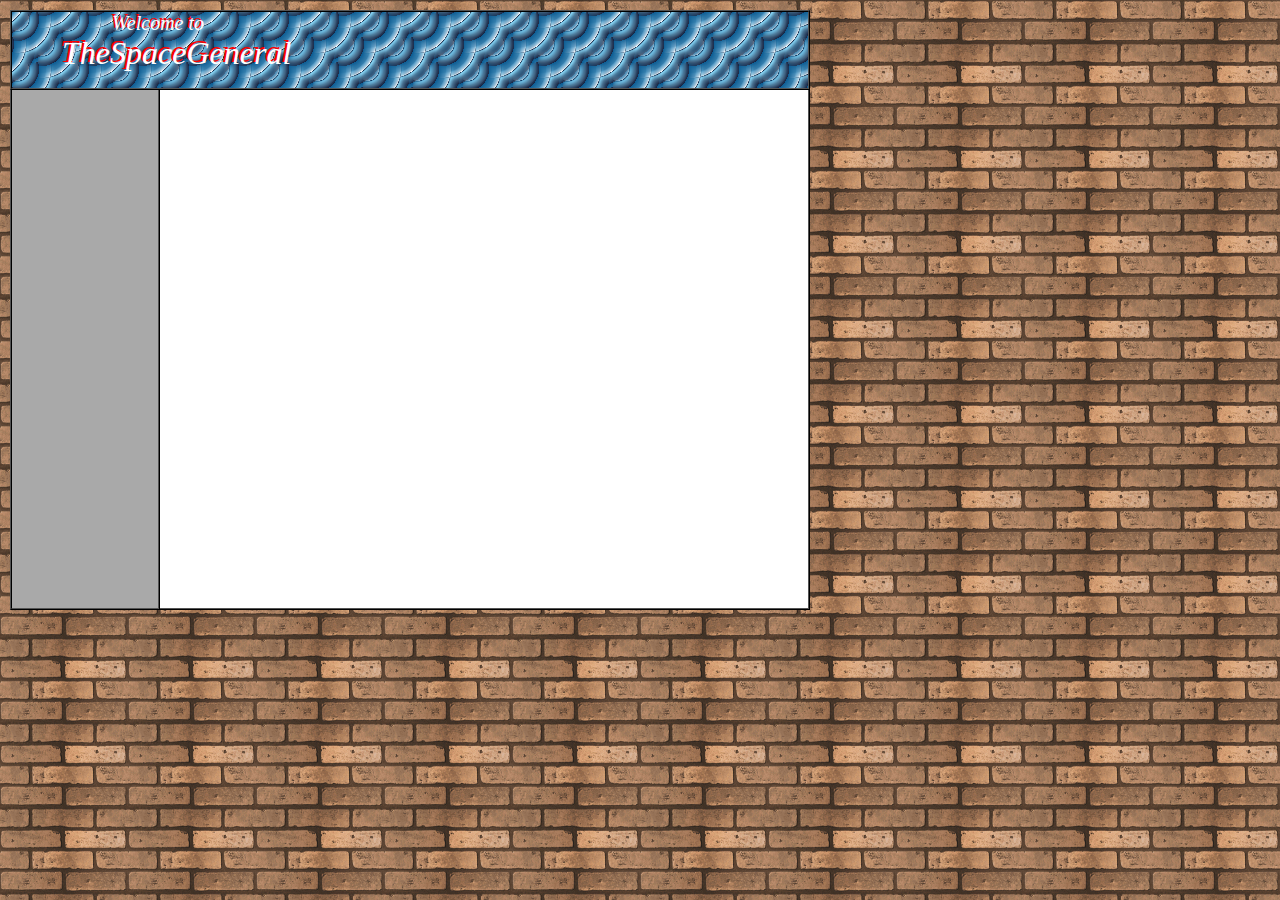
<file: index.html>
<!DOCTYPE html PUBLIC "-//W3C//DTD XHTML 1.0 Strict//EN" "http://www.w3.org/TR/xhtml1/DTD/xhtml1-strict.dtd">
<html xmlns="http://www.w3.org/1999/xhtml" xml:lang="en" lang="en">
	<head>
		<meta http-equiv="Content-Type" content="text/html; charset=UTF-8" />
			<link rel="stylesheet" href="css/style.css"></link>
				<style type="text/css"></style>
					<title>TheSpaceGeneral</title>
						
	</head>
		<body>
			<div id="container" >
				<div id="header">
					<div class="headtextsub">Welcome to</div>
						<div class="headtextmain">TheSpaceGeneral</div>
				</div>
					
						
							<div id="sidebar">
							    <center>
                                                                <h2></h2>
                                                            </center>
                                                        </div>
								<div id="content">
									
								</div>
						
			</div>
				
		</body>
</html>
</file>
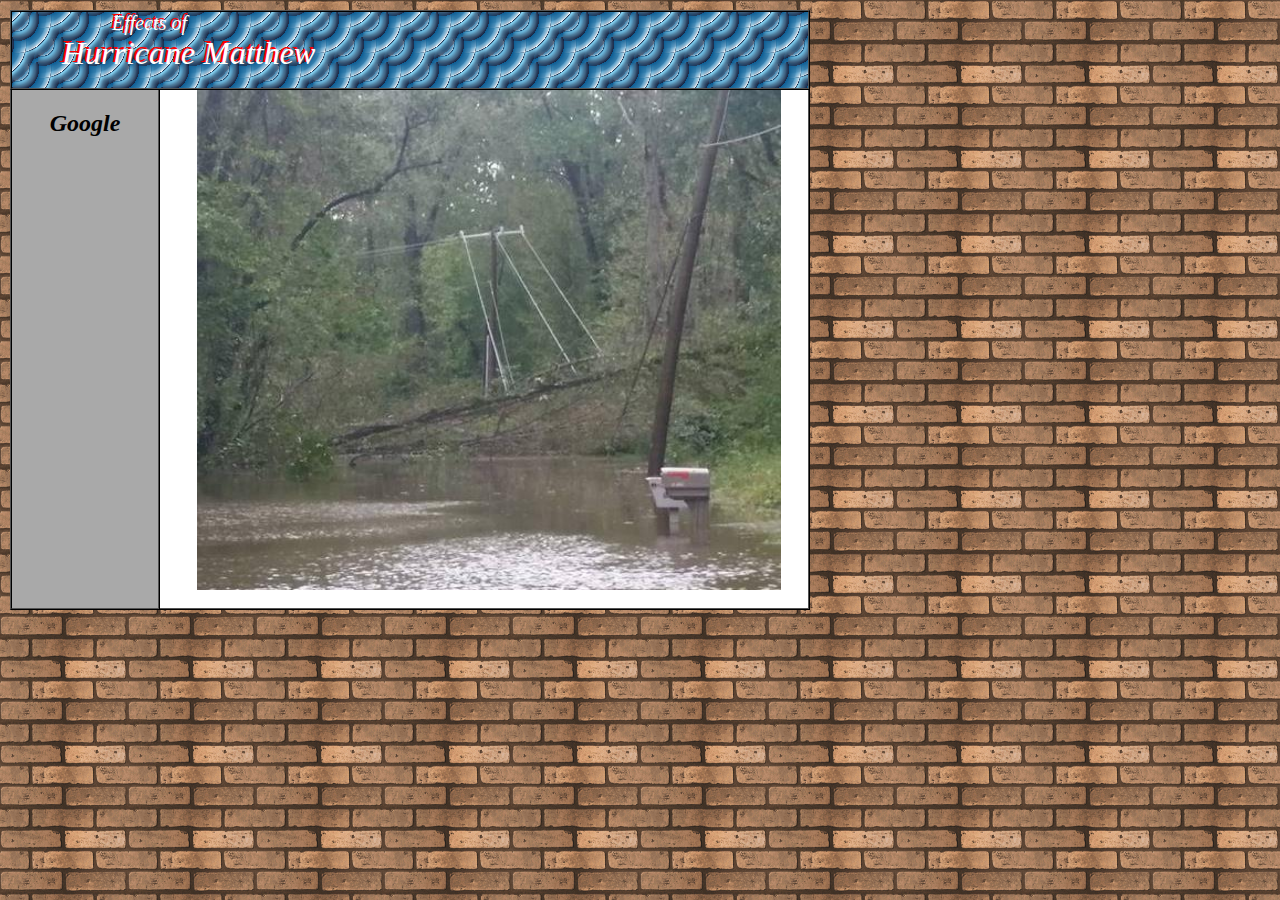
<file: Hurricane-Matthew/index.html>
<!DOCTYPE html PUBLIC "-//W3C//DTD XHTML 1.0 Strict//EN" "http://www.w3.org/TR/xhtml1/DTD/xhtml1-strict.dtd">
<html xmlns="http://www.w3.org/1999/xhtml" xml:lang="en" lang="en">
	<head>
		<meta http-equiv="Content-Type" content="text/html; charset=UTF-8" />
			<link rel="stylesheet" href="https://thespacegeneral.github.io/css/style.css"></link>
				<style type="text/css"></style>
					<title>The Effects of Hurricane Matthew</title>
						
	</head>
		<body>
			<div id="container" >
				<div id="header">
					<div class="headtextsub">Effects of</div>
						<div class="headtextmain">Hurricane Matthew</div>
				</div>
					
						
							<div id="sidebar">
							    <center>
                                                                <h2><a href="http://www.google.com">Google</a></h2>
                                                            </center>
                                                        </div>
								<div id="content">
									<center>
										<img src="m_1.jpg" alt="m_1" height="500px" width="90%">
									</center>
								</div>
						
			</div>
				
		</body>
</html>
</file>
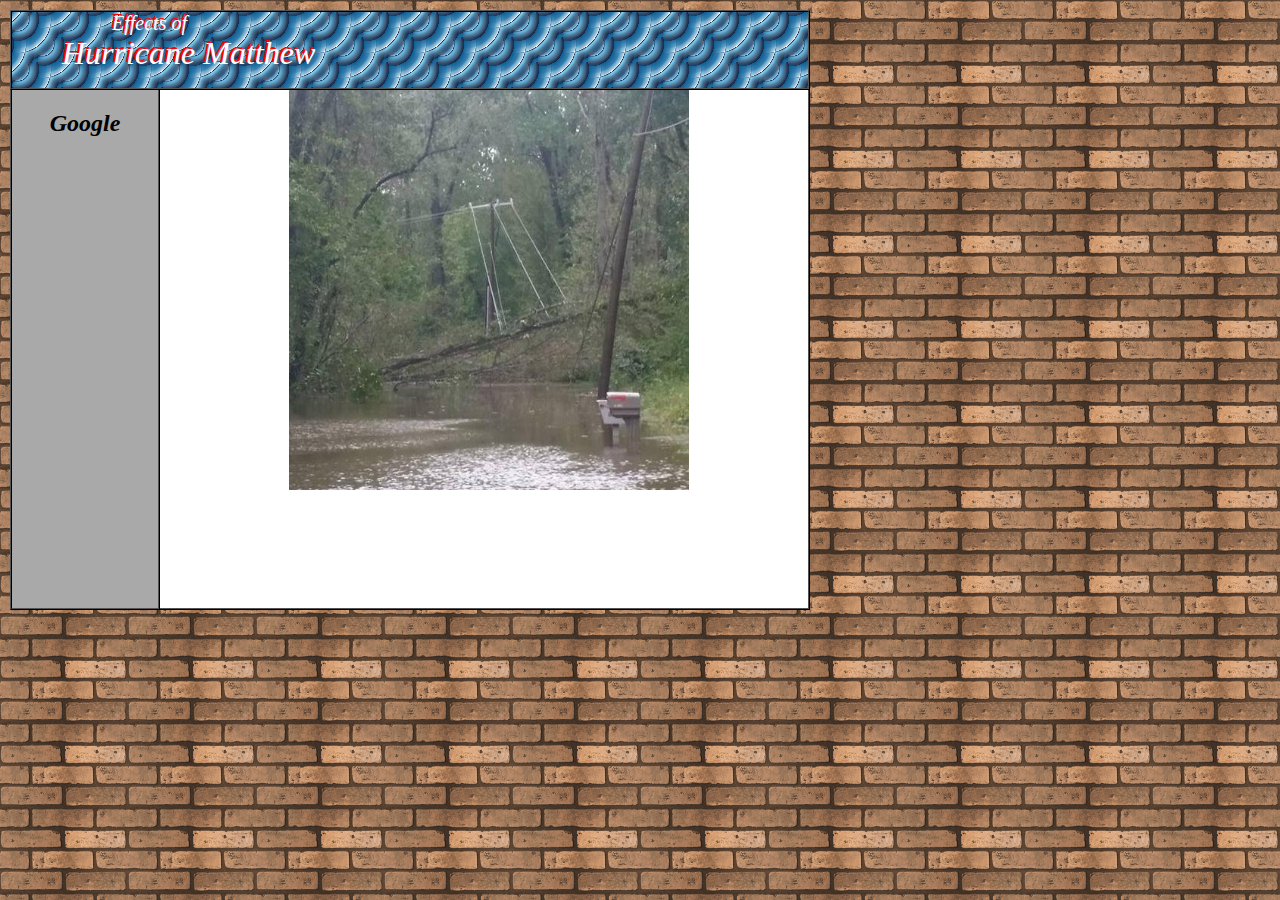
<file: Hurricane-Matthew/EoHM.html>
<!DOCTYPE html PUBLIC "-//W3C//DTD XHTML 1.0 Strict//EN" "http://www.w3.org/TR/xhtml1/DTD/xhtml1-strict.dtd">
<html xmlns="http://www.w3.org/1999/xhtml" xml:lang="en" lang="en">
	<head>
		<meta http-equiv="Content-Type" content="text/html; charset=UTF-8" />
			<link rel="stylesheet" href="https://thespacegeneral.github.io/css/style.css"></link>
				<style type="text/css"></style>
					<title>The Effects of Hurricane Matthew</title>
						
	</head>
		<body>
			<div id="container" >
				<div id="header">
					<div class="headtextsub">Effects of</div>
						<div class="headtextmain">Hurricane Matthew</div>
				</div>
					
						
							<div id="sidebar">
							    <center>
                                                                <h2><a href="http://www.google.com">Google</a></h2>
                                                            </center>
                                                        </div>
								<div id="content">
									<center>
										<img src="m_1.jpg" alt="m_1" height="400px" width="400px">
										</img>
									</center>
								</div>
						
			</div>
				
		</body>
</html>
</file>
<file: css/style.css>
html,
body	{
			margin: 0px;
			padding: 0px;
			height: 100%;
			background-image: url("img/brick128.gif");
			font-family: cursive;
			}
#container {
			position: absolute;
			width: 800px;
			height: 600px;
                        background-color: green;
			margin: 10px;
                        }
#header {
			position: relative;
			background-image: url("img/hs1.png");
			width: 796px;
			height: 76px;
                        border-style: ridge;
			border-width: 2px;
			border-color: black;
			}
.headtextmain	{
			color: white;
			text-shadow: -2px -2px red;
			font-family: cursive;
			font-style: italic;
			text-indent: 50px;
			font-size: 200%;
			text-decoration: none;
			}
.headtextsub	{
			color: white;
			text-shadow: -2px -2px red;
			font-family: cursive;
			font-style: italic;
			text-indent: 100px;
			font-size: 125%;
			padding-top: 0px;
			}
#topbar	{	
			position: relative;
			width: 100%;
			height: 25px;
			background-image: url("img/hs1.png");
			background-color: black;
			border-bottom-style: ridge;
			border-bottom-width: 2px;
			border-bottom-color: black;
			}
.linkcontainer	{
			position: relative;
			width: 100%;
			background-color: transparent;
			margin-bottom: 0px;
			margin-top: 0px;
			float: left;
			text-shadow: -2px -2px red;
			text-indent: 30px;
			}
a	{		
			font-family: cursive;
			font-style: italic;
			color: Black;
			text-decoration: none;
			}
#pageall	{
			position: absolute;
			width: 700px;
			height: 519px;
			background-color: red;
			margin: 0px;
                        border-style: ridge;
			border-width: 2px;
			border-color: black;
                       	border-top-width: 0px;
			}
#sidebar {
			position: relative;
			background-color: darkgray;
			width: 146px;
			height: 518px;
			float: left;
			border-style: ridge;
			border-color: black;
			border-width: 2px;
			border-top-width: 0px;
			}
#content	{
			position: relative;
			float: left;
			width: 648px;
                        height: 518px;
			background-color: white;
			text-indent: 10px;
                        border-right-color: black;
			border-right-style: ridge;
			border-right-width: 2px;
                        border-bottom-color: black;
			border-bottom-style: ridge;
			border-bottom-width: 2px
			}
</file>
